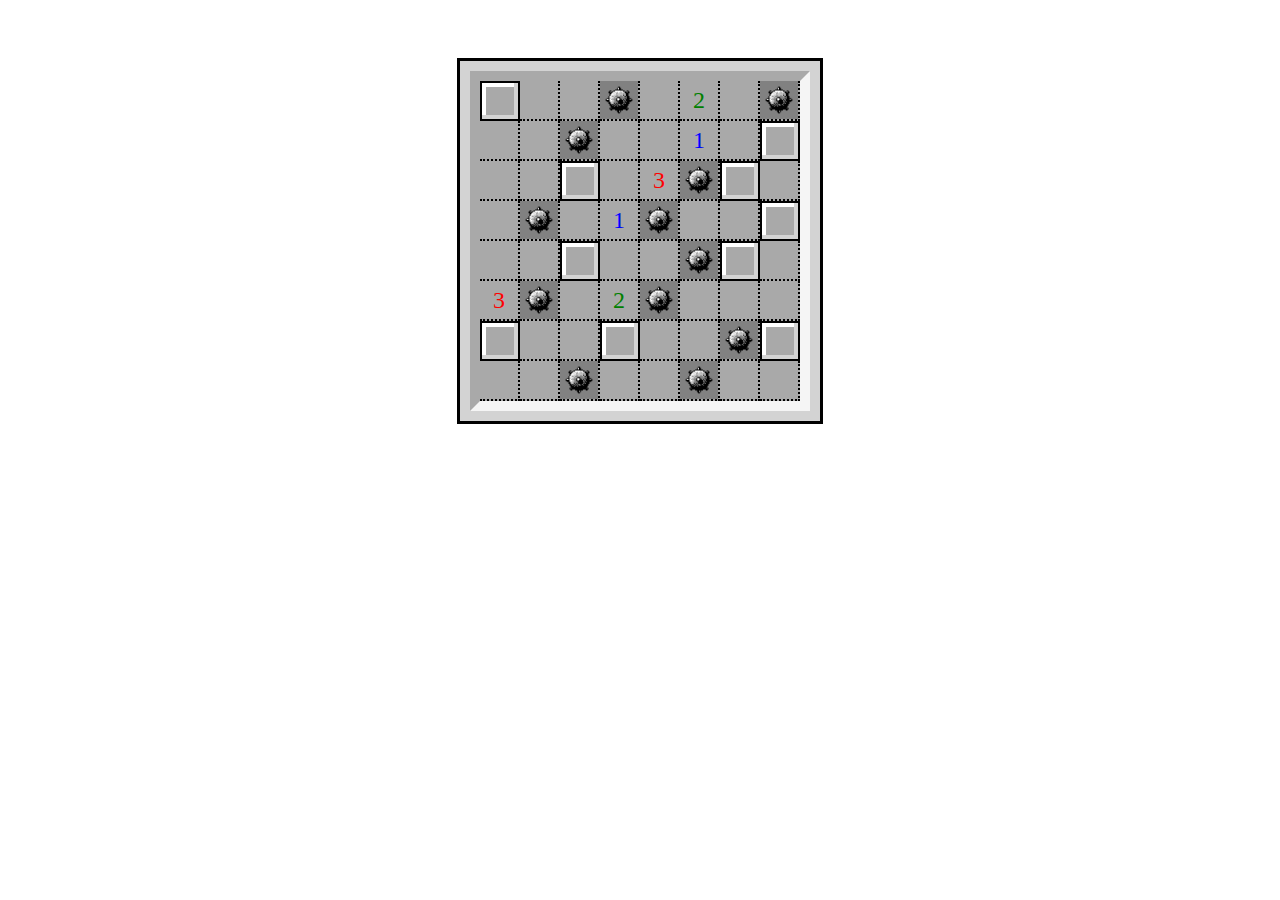
<file: index.html>
<!DOCTYPE html>
<html lang="en">
<head>
    <meta charset="UTF-8">
    <meta http-equiv="X-UA-Compatible" content="IE=edge">
    <meta name="viewport" content="width=device-width, initial-scale=1.0">
    <link rel="stylesheet" href="style.css">
    <title>Document</title>
</head>
<body>
    <article class="outer-border">

        <article class="middle-border"> 
        
            <article class="inner-border">
        
                <div class="closed-box"></div>
                <div class="box"></div>
                <div class="box"></div>
                <div class="box"><img src="./img/Bomb.jpeg" alt="bomb"></div>
                <div class="box"></div>
                <div class="number-box2">2</div>
                <div class="box"></div>
                <div class="box"><img src="./img/Bomb.jpeg" alt="bomb"></div>
                <div class="box"></div>
                <div class="box"></div>
                <div class="box"><img src="./img/Bomb.jpeg" alt="bomb"></div>
                <div class="box"></div>
                <div class="box"></div>
                <div class="number-box1">1</div>
                <div class="box"></div>
                <div class="closed-box"></div>
                <div class="box"></div>
                <div class="box"></div>
                <div class="closed-box"></div>
                <div class="box"></div>
                <div class="number-box3">3</div>
                <div class="box"><img src="./img/Bomb.jpeg" alt="bomb"> </div>
                <div class="closed-box"></div>
                <div class="box"></div>
                <div class="box"></div>
                <div class="box"><img src="./img/Bomb.jpeg" alt="bomb"></div>
                <div class="box"></div>
                <div class="number-box1">1</div>
                <div class="box"><img src="./img/Bomb.jpeg" alt="bomb"></div>
                <div class="box"></div>
                <div class="box"></div>
                <div class="closed-box"></div>
                <div class="box"></div>
                <div class="box"></div>
                <div class="closed-box"></div>
                <div class="box"></div>
                <div class="box"></div>
                <div class="box"><img src="./img/Bomb.jpeg" alt="bomb"> </div>
                <div class="closed-box"></div>
                <div class="box"></div>
                <div class="number-box3">3</div>
                <div class="box"><img src="./img/Bomb.jpeg" alt="bomb"></div>
                <div class="box"></div>
                <div class="number-box2">2</div>
                <div class="box"><img src="./img/Bomb.jpeg" alt="bomb"></div>
                <div class="box"></div>
                <div class="box"></div>
                <div class="box"></div>
                <div class="closed-box"></div>
                <div class="box"></div>
                <div class="box"></div>
                <div class="closed-box"></div>
                <div class="box"></div>
                <div class="box"></div>
                <div class="box"><img src="./img/Bomb.jpeg" alt="bomb"> </div>
                <div class="closed-box"></div>
                <div class="box"></div>
                <div class="box"></div>
                <div class="box"><img src="./img/Bomb.jpeg" alt="bomb"></div>
                <div class="box"></div>
                <div class="box"></div>
                <div class="box"><img src="./img/Bomb.jpeg" alt="bomb"></div>
                <div class="box"></div>
                <div class="box"></div>
        
            <article>
        </article>
    <article>
</file>
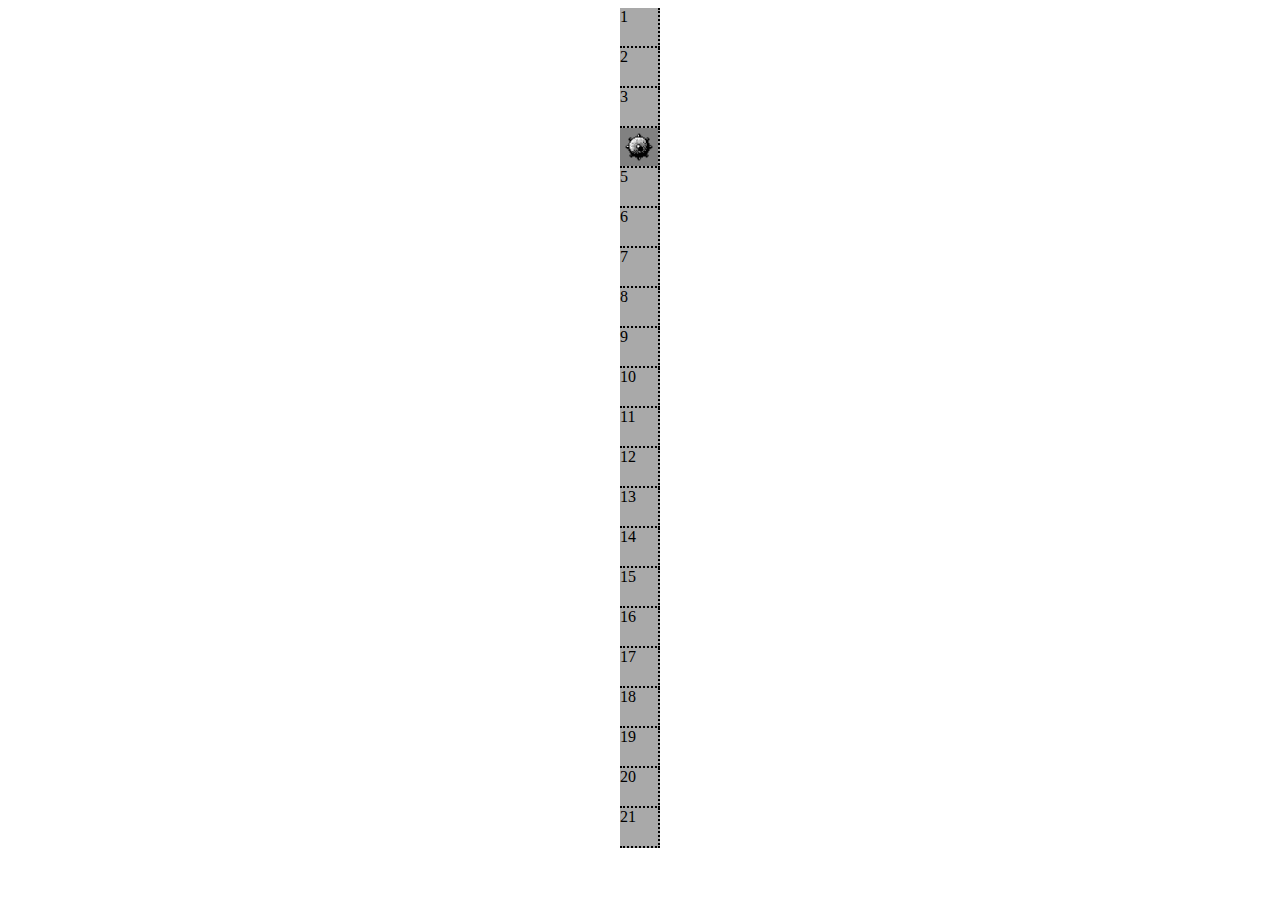
<file: Untitled-1.html>
<!DOCTYPE html>
<html lang="en">
<head>
    <meta charset="UTF-8">
    <meta http-equiv="X-UA-Compatible" content="IE=edge">
    <meta name="viewport" content="width=device-width, initial-scale=1.0">
    <link rel="stylesheet" href="style.css">
    <title>Document</title>
</head>
<body>

    <article>

        <div class="box">1</div>
        <div class="box">2</div>
        <div class="box">3</div>
        <div class="box"> <img src="./img/Bomb.jpeg" alt=""> </div>
        <div class="box">5</div>
        <div class="box">6</div>
        <div class="box">7</div>
        <div class="box">8</div>
        <div class="box">9</div>
        <div class="box">10</div>
        <div class="box">11</div>
        <div class="box">12</div>
        <div class="box">13</div>
        <div class="box">14</div>
        <div class="box">15</div>
        <div class="box">16</div>
        <div class="box">17</div>
        <div class="box">18</div>
        <div class="box">19</div>
        <div class="box">20</div>
        <div class="box">21</div>
        

    </article>
</body>
</html>
</file>
<file: style.css>
body{
    background-color: white;
    display: flex;
    justify-content: space-evenly;
    align-content: flex-end;
}
article.outer-border{
    height: 360px;
    width: 360px;
    border: 3px solid black;
    margin-top: 50px;
}
article.middle-border{
    height: 340px;
    width: 340px;
    border: 10px solid lightgray;
}

article.inner-border{
    border: 10px solid whitesmoke ;
    border-top: 10px solid darkgrey;
    border-left: 10px solid darkgrey;
    height: 320px;
    width: 320px;
    display: flex;
    align-content: flex-end;
    flex-wrap: wrap;
}

div{
    box-sizing: border-box;
    /*margin: 0,0,0,0;*/
    height: 40px;
    width: 40px;
    background-color: darkgrey;
    border-right: 2px dotted black;
    border-bottom: 2px dotted black;
    /* color: blue; */
    font-size: medium;

    /*  max-width:100%;
     max-height:100%; */
    /*border-block-color: black;*/
}

div img{
   
    max-width:100%;
    max-height:100%;
}

div.closed-box{

   /*  height: 40px;
    width: 40px; */
    background-color: darkgray;
    box-shadow: inset -4px -4px lightgray, inset 4px 4px white;
  /*   box-shadow: inset 4px 4px white;  */
    border: 2px solid black;
    background-image: image();

}

div.number-box1{

    display: flex;
    justify-content: center;
    align-items: center;
    /* background-color: white; */
    font-size: x-large;
    color: blue;
}
div.number-box2{

    display: flex;
    justify-content: center;
    align-items: center;
    /* background-color: white; */
    font-size: x-large;
    color: green;
}
div.number-box3{

    display: flex;
    justify-content: center;
    align-items: center;
   /*  background-color: white; */
    font-size: x-large;
    color: red;
}
.closed-box:hover{

    background-color: darkgrey;
    box-shadow: none;
}
/* .box{
    text-align: center;
    
} */
</file>
